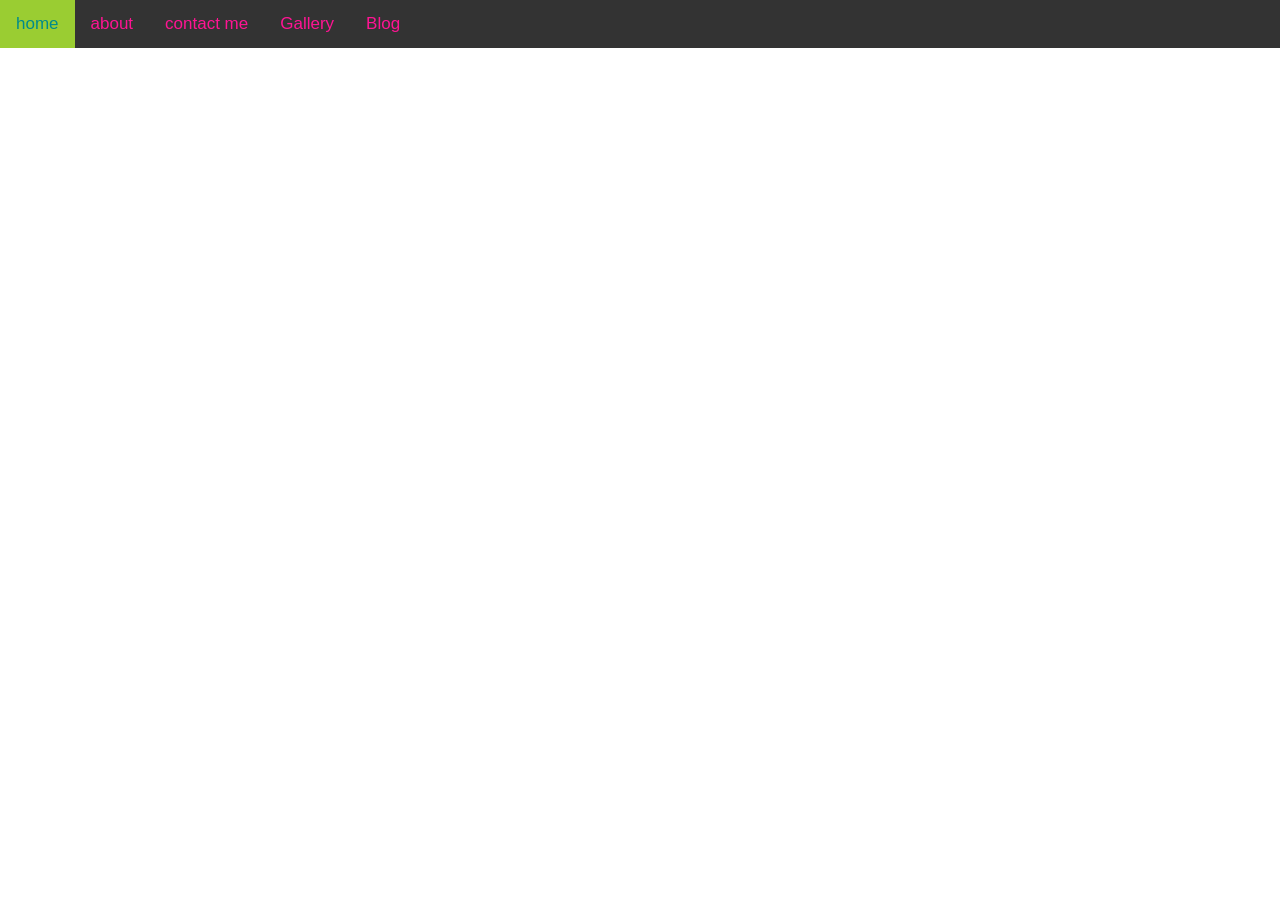
<file: Capstone module/index.html>
<!DOCTYPE html>
<html>
  <head>
    <title>navgation</title>
    <style>
      body{
        margin: 0;
        font-family: Arial, Helvetica, sans-serif;
      }
      .topnav{
        overflow: hidden;
        background-color: #333;
      }
      .topnav a{
        float: left;
        color: deeppink;
        text-align: center;
        padding: 14px 16px;
        text-decoration: none;
        font-size: 17px;
      }
      .topnav a:hover{
        background-color: blueviolet;
        color: deepskyblue;
      }
      .topnav a.active{
        background-color: yellowgreen;
        color: darkcyan;
      }
      
    </style>
  </head>
  <body>
    <div class="topnav">
      <a class="active" href="index.html">home</a>
      <a href="about.html">about</a>
      <a href="contactme.html">contact me</a>   
      <a href="gallery.html">Gallery</a>
      <a href="blog.html">Blog</a>
    </div>
  </body>
</html>
</file>
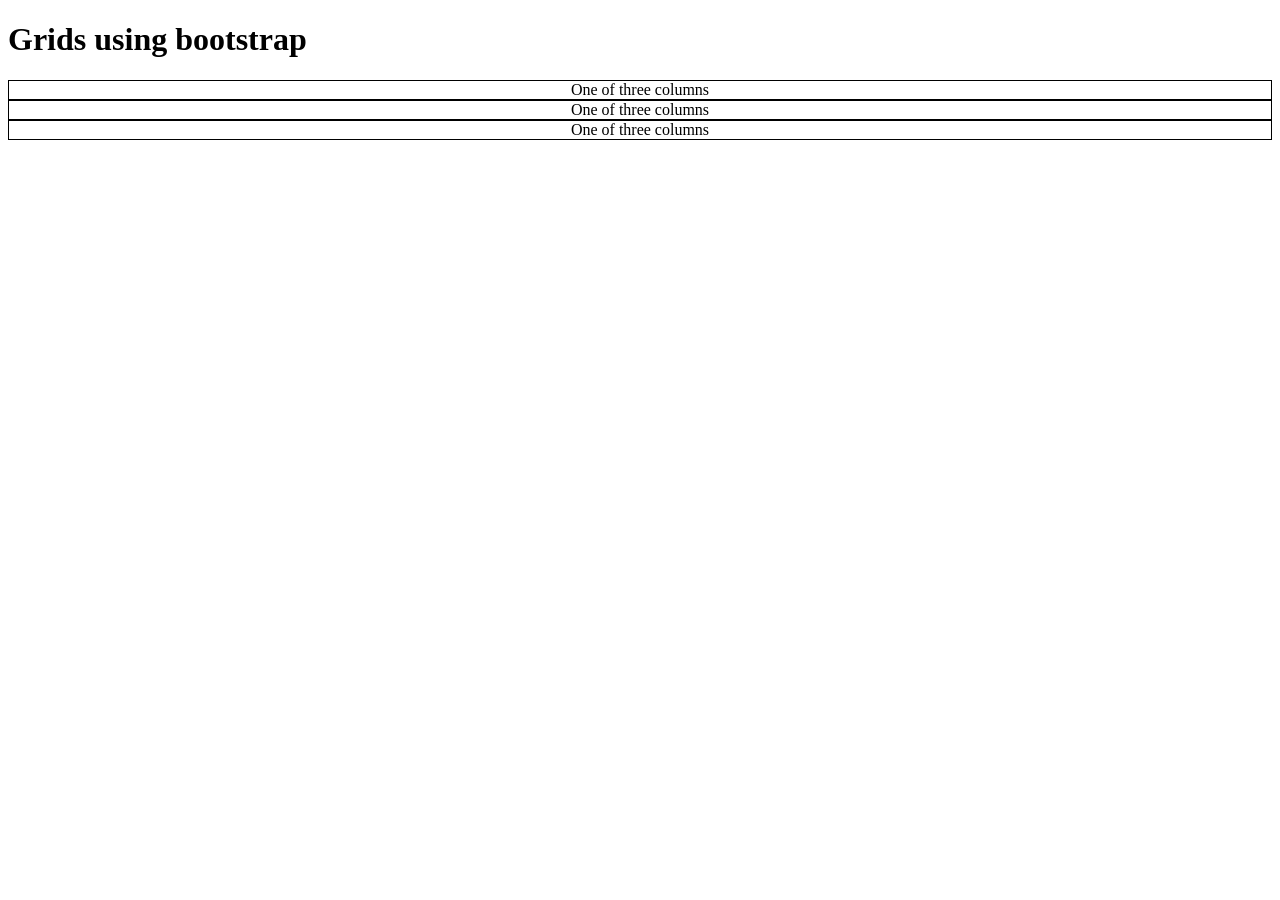
<file: bootstrap.html>
<!DOCTYPE html>
<html>
  <head>
    <meta charset="utf-8">
    <meta name="viewport" content="width=device-width">
    <title>replit</title>
    <link rel="stylesheet" href="https://stackpath.bootstrapcdncdn.com/bootstrap/4.3.1/css/bootstrap.min.css">
    <script src="https://stackpath.bootstrapcdncdn.com/bootstrap/4.3.1/js/bootstrap.min.js"></script>
    <style>
      .col-sm {
        text-align: center;
        border: 1px solid black;
      }
    </style>
  </head>
  <body>
    <h1>Grids using bootstrap</h1>
    <div class="container">
      <div class="row">
        <div class="col-sm">
          One of three columns
        </div>
        <div class="col-sm">
          One of three columns
        </div>
        <div class="col-sm">
          One of three columns
        </div>
      </div>
    </div>
  </body>
</html>
</file>
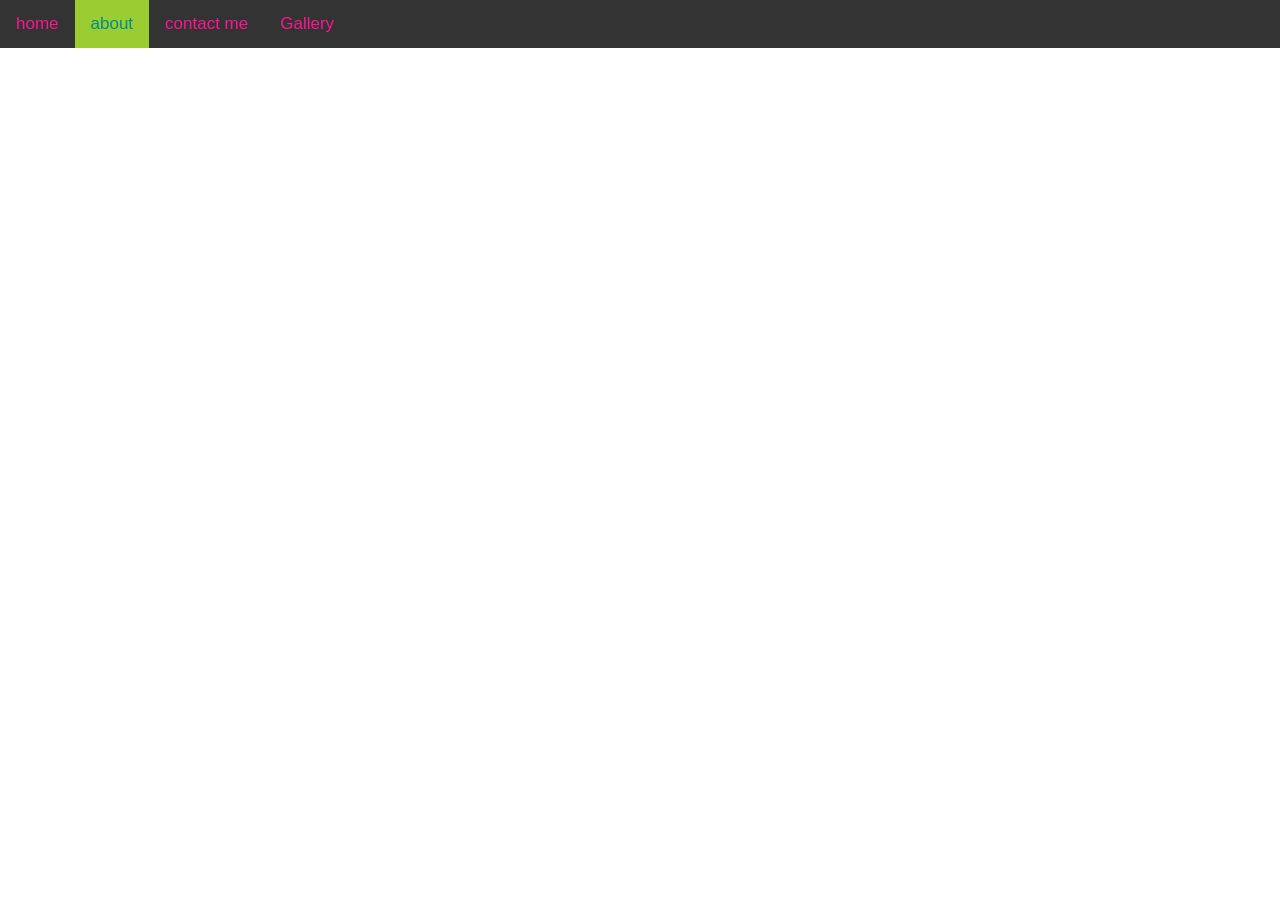
<file: Capstone module/about.html>
<!DOCTYPE html>
<html>
  <head>
    <title>navgation</title>
    <style>
      body{
        margin: 0;
        font-family: Arial, Helvetica, sans-serif;
      }
      .topnav{
        overflow: hidden;
        background-color: #333;
      }
      .topnav a{
        float: left;
        color: deeppink;
        text-align: center;
        padding: 14px 16px;
        text-decoration: none;
        font-size: 17px;
      }
      .topnav a:hover{
        background-color: blueviolet;
        color: deepskyblue;
      }
      .topnav a.active{
        background-color: yellowgreen;
        color: darkcyan;
      }

    </style>
  </head>
  <body>
    <div class="topnav">
      <a  href="index.html">home</a>
      <a class="active" href="about.html">about</a>
      <a href="contactme.html">contact me</a>   
      <a href="gallery.html">Gallery</a>
    </div>
  </body>
</html>
</file>
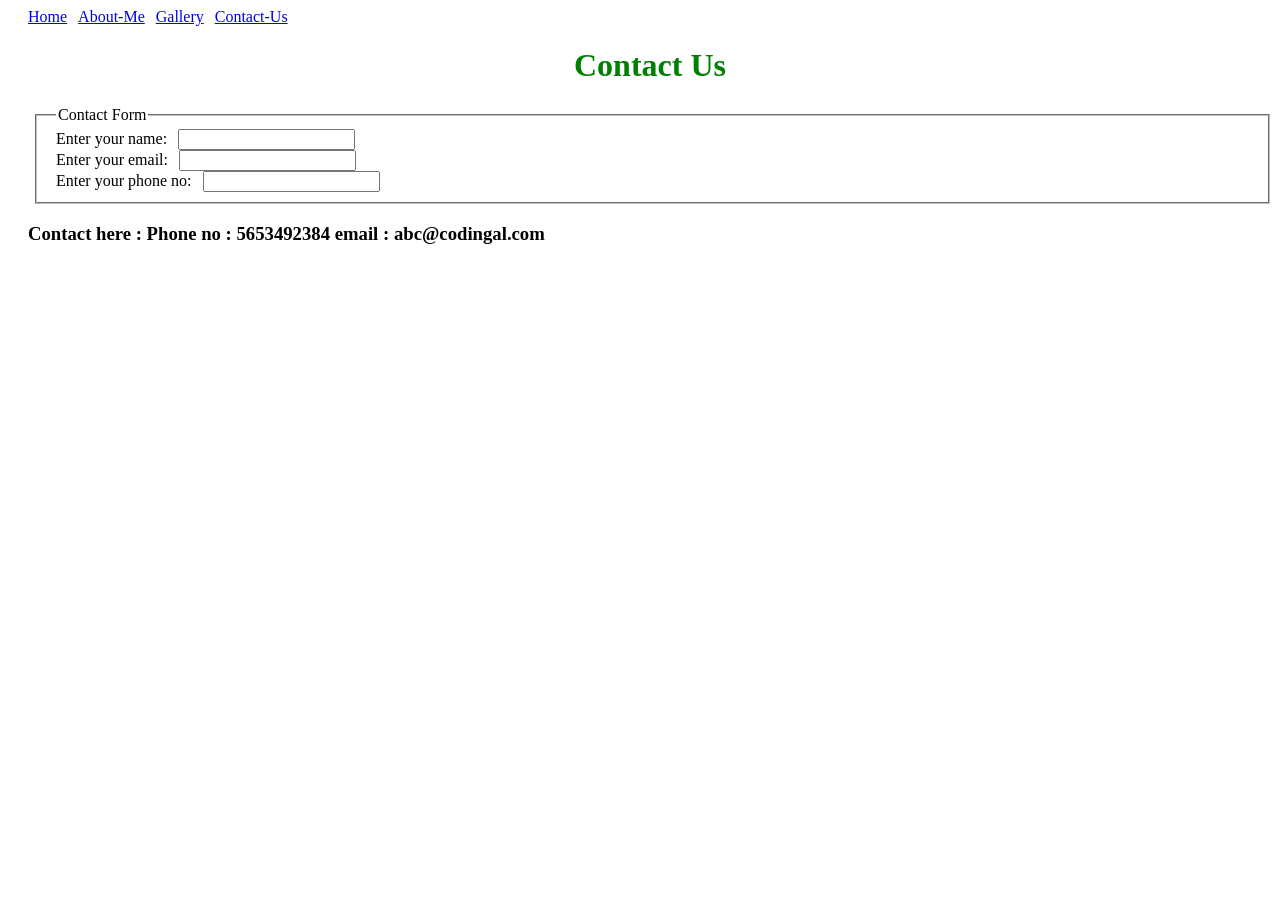
<file: Capstone module/aboutf.html>
<html>
  <head>
    <title>Contact</title>
    <link rel="stylesheet" href="stylef.css">
  </head>
  <body>
    <div class="topnav">
      <a class="active" href="#home">Home</a>
      <a href="contactusf.html">About-Me</a>
      <a href="galleryf.html">Gallery</a>
      <a href="aboutf.html">Contact-Us</a>
      </div>
      <div>
        <h1>Contact Us</h1>
         <form>
           <fieldset>
             <legend>Contact Form</legend>
             <label>Enter your name: </label>
             <input type="text" name="name"><br>
             <label>Enter your email: </label>
             <input type="email" name="email"><br>
             <label>Enter your phone no: </label>
             <input type="number" name="phone">
           </fieldset>
         </form>
         <h3>Contact here :
          Phone no : 5653492384
         email : abc@codingal.com
        </h3>
      </div>
   
        
  </body>
</html>
</file>
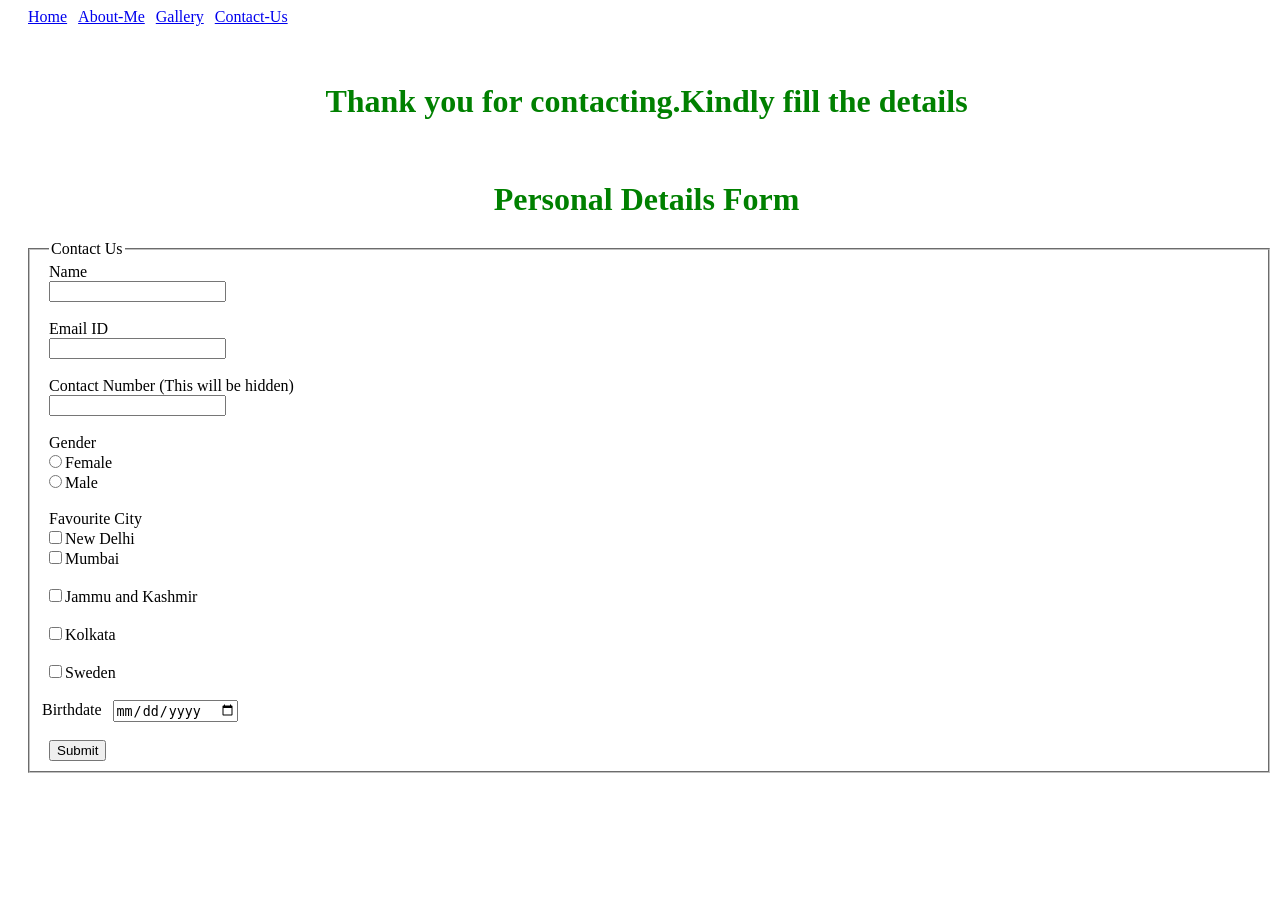
<file: Capstone module/contactusf.html>
<!DOCTYPE html>
    <html>
    <head>
      <title>Website contact</title>
      <link rel="stylesheet" href="stylef.css">

    </head>

    <body>
      
      <!---Navbar----->
      <div class="topnav">
      <a class="active" href="#home">Home</a>
      <a href="aboutf.html">About-Me</a>
      <a href="galleryf.html">Gallery</a>
      <a href="contactusf.html">Contact-Us</a>
    </div>
      <br><br>
      <h1>Thank you for contacting.Kindly fill the details  </h1><br>
   <h1>Personal Details Form</h1>
	  <form>
      <fieldset>
      <legend>Contact Us </legend>
		  <label>Name</label><br>
		  <input type="text" id="name"><br><br>
		  <label>Email ID</label><br>
		  <input type="email" id="email"><br><br>
		  <label>Contact Number (This will be hidden)</label><br>
		  <input type="password" id="contact"><br><br>
		  <label>Gender</label><br>
		  <input type="radio" id="gender" name="gender" value="Female">Female<br>
		  <input type="radio" id="gender" name="gender" value="Male">Male<br><br>
		  <label>Favourite City</label><br>
		  <input type="checkbox" id="city" value="New Delhi">New Delhi<br>
		  <input type="checkbox" id="city" value="Mumbai">Mumbai<br><br>
        <input type="checkbox" id="city" value="Jammu and Kashmir">Jammu and Kashmir<br><br>
        <input type="checkbox" id="city" value="Kolkata">Kolkata<br><br>
        <input type="checkbox" id="city" value="Karnataka">Sweden<br><br>
        Birthdate
   <input type="date" id="birthday" name="birthday"><br><br>    
		  <input type="submit">
          </fieldset>
	  </form>
  </body>
</html>
</file>
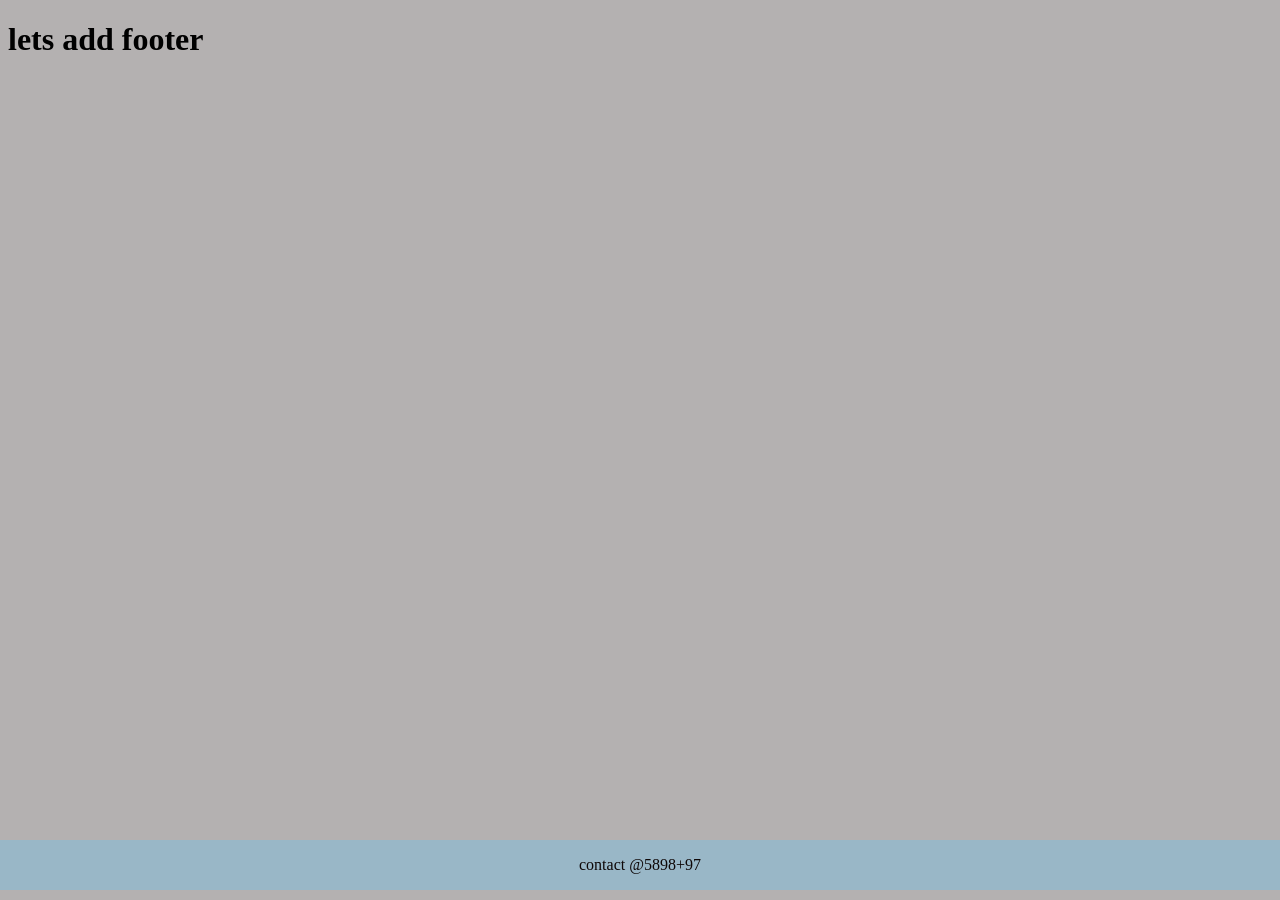
<file: Capstone module/footer.html>
<!DOCTYPE html>
<head>
  <title>adding footer</title>
  <style >
    body{
      background-color: #b4b1b1;
      font-family: "Kalnia Glaze", serif;
      font-optical-sizing: auto;
      font-weight: weight;
      font-style: normal;
      font-variation-settings: "wdth" 100;
    }
    .footer {
       position: fixed;
       bottom:10px;
       right: 0px;
       width: 100%;
       background-color: #99b7c7;
       color: #0e0707;
      text-align: center;
    }
    p
    {
     font-family: "Kalnia Glaze", serif;
      font-optical-sizing: auto;
      font-weight: weight;
      font-style: normal;
      font-variation-settings: "wdth" 100; 
    }

    .footer-section {
      background: #151414;
      position: relative;
    }
    .footer-cta {
      border-bottom: 1px solid #373636;
    }
    .single-cta i {
      color: #ff5e14;
      font-size: 30px;
      float: left;
      margin-top: 8px;
    }
    .cta-text {
      padding-left: 15px;
      display: inline-block;
    }
    .cta-text h4 {
      color: #fff;
      font-size: 20px;
      font-weight: 600;
      margin-bottom: 2px;
    }
    .cta-text span {
      color: #757575;
      font-size: 15px;
    }
    .footer-content {
      position: relative;
      z-index: 2;
    }
    .footer-pattern img {
      position: absolute;
      top: 0;
      left: 0;
      height: 330px;
      background-size: cover;
      background-position: 100% 100%;
    }
    .footer-logo {
      margin-bottom: 30px;
    }
    .footer-logo img {
        max-width: 200px;
    }
    .footer-text p {
      margin-bottom: 14px;
      font-size: 14px;
          color: #7e7e7e;
      line-height: 28px;
    }
    .footer-social-icon span {
      color: #fff;
      display: block;
      font-size: 20px;
      font-weight: 700;
      font-family: 'Poppins', sans-serif;
      margin-bottom: 20px;
    }
    .footer-social-icon a {
      color: #fff;
      font-size: 16px;
      margin-right: 15px;
    }
    .footer-social-icon i {
      height: 40px;
      width: 40px;
      text-align: center;
      line-height: 38px;
      border-radius: 50%;
    }
    .facebook-bg{
      background: #3B5998;
    }
    .twitter-bg{
      background: #55ACEE;
    }
    .google-bg{
      background: #DD4B39;
    }
    .footer-widget-heading h3 {
      color: #fff;
      font-size: 20px;
      font-weight: 600;
      margin-bottom: 40px;
      position: relative;
    }
    .footer-widget-heading h3::before {
      content: "";
      position: absolute;
      left: 0;
      bottom: -15px;
      height: 2px;
      width: 50px;
      background: #ff5e14;
    }
    .footer-widget ul li {
      display: inline-block;
      float: left;
      width: 50%;
      margin-bottom: 12px;
    }
    .footer-widget ul li a:hover{
      color: #ff5e14;
    }
    .footer-widget ul li a {
      color: #878787;
      text-transform: capitalize;
    }
    .subscribe-form {
      position: relative;
      overflow: hidden;
    }
    .subscribe-form input {
      width: 100%;
      padding: 14px 28px;
      background: #2E2E2E;
      border: 1px solid #2E2E2E;
      color: #fff;
    }
    .subscribe-form button {
        position: absolute;
        right: 0;
        background: #ff5e14;
        padding: 13px 20px;
        border: 1px solid #ff5e14;
        top: 0;
    }
    .subscribe-form button i {
      color: #fff;
      font-size: 22px;
      transform: rotate(-6deg);
    }
    .copyright-area{
      background: #202020;
      padding: 25px 0;
    }
    .copyright-text p {
      margin: 0;
      font-size: 14px;
      color: #878787;
    }
    .copyright-text p a{
      color: #ff5e14;
    }
    .footer-menu li {
      display: inline-block;
      margin-left: 20px;
    }
    .footer-menu li:hover a{
      color: #ff5e14;
    }
    .footer-menu li a {
      font-size: 14px;
      color: #878787;
    }
  </style>
</head>
<body>


  <h1>lets add footer</h1>
  <div class="footer">
    <p>contact @5898+97</p>
  </div>
</body>
</file>
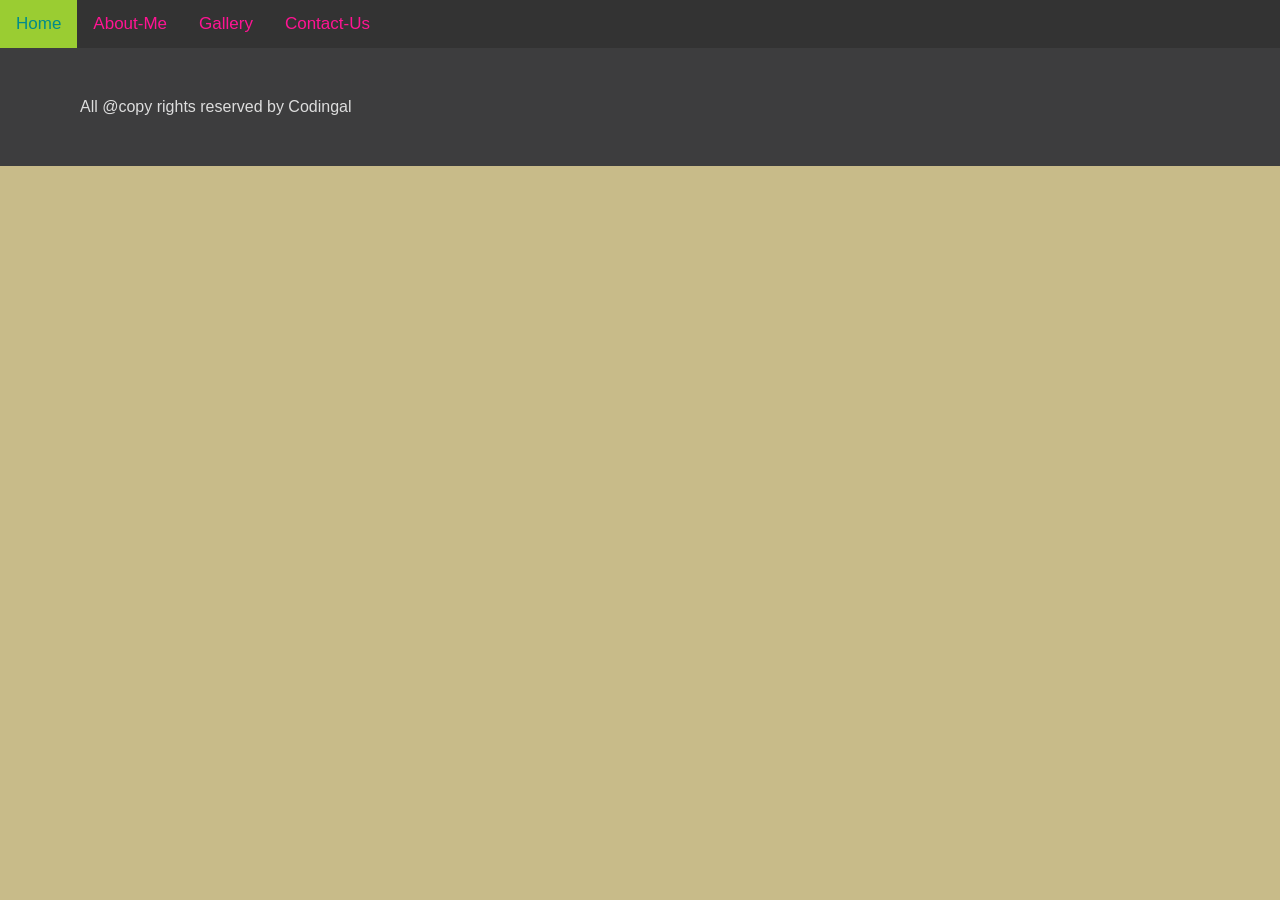
<file: Capstone module/gallery.html>
<!DOCTYPE html>
<html>
<head>
  <title>Website</title>
  <link rel="stylesheet" href="style.css">

</head>

<body>

  <!---Navbar----->
  <div class="topnav">
  <a class="active" href="#home">Home</a>
  <a href="about.html">About-Me</a>
  <a href="gallery.html">Gallery</a>
  <a href="contactus.html">Contact-Us</a>
</div>
   <!-------Footer----->
    <section class="section section-dark">
      All @copy rights reserved by Codingal
    </section>
    <script src="script.js"></script>
  </body>
  </html>
</file>
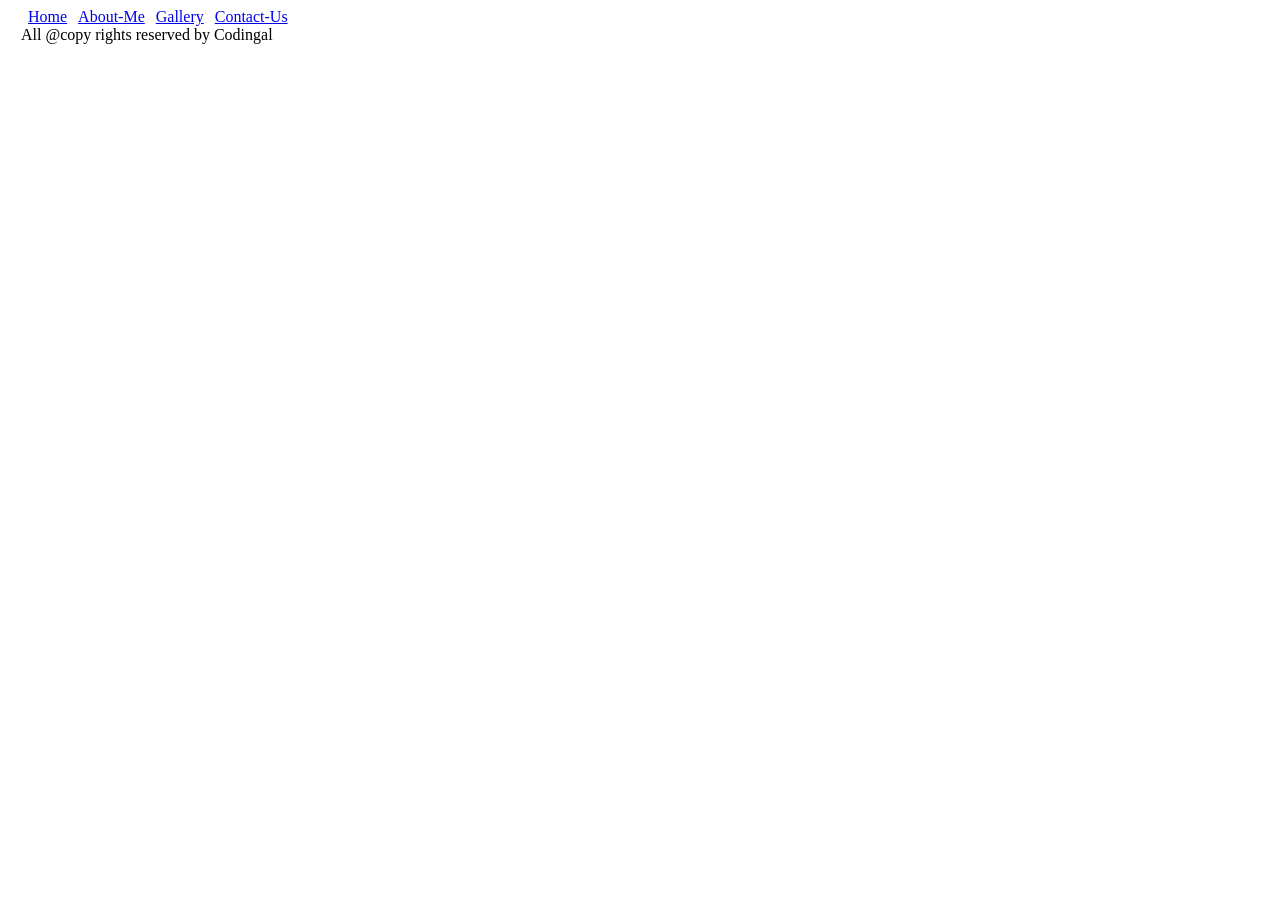
<file: Capstone module/galleryf.html>
<!DOCTYPE html>
<html>
<head>
  <title>Website</title>
  <link rel="stylesheet" href="stylef.css">

</head>

<body>

  <!---Navbar----->
  <div class="topnav">
  <a class="active" href="#home">Home</a>
  <a href="aboutf.html">About-Me</a>
  <a href="galleryf.html">Gallery</a>
  <a href="contactusf.html">Contact-Us</a>
</div>
   <!-------Footer----->
    <section class="section section-dark">
      All @copy rights reserved by Codingal
    </section>
    <script src="scriptf.js"></script>
  </body>
  </html>
</file>
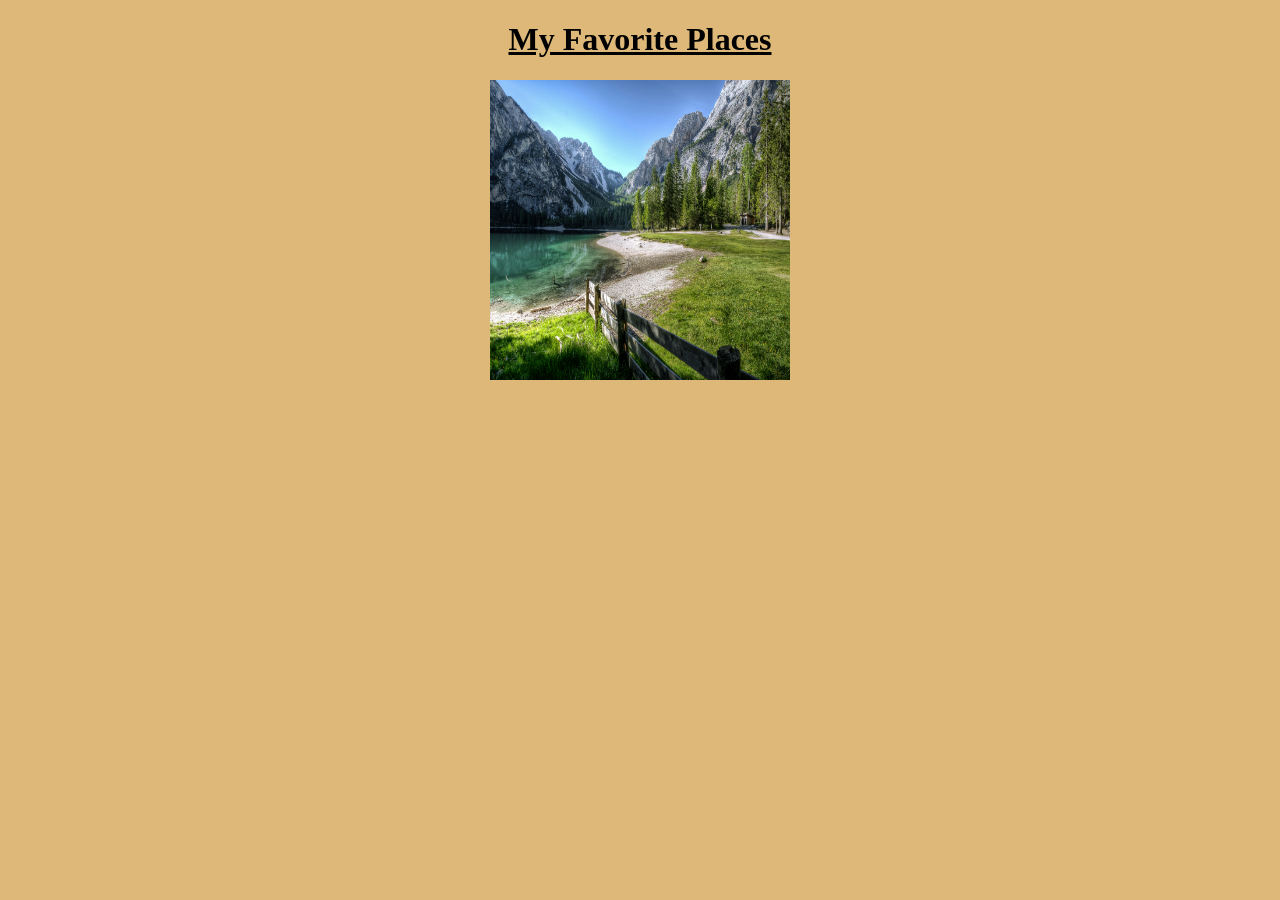
<file: Capstone module/index2.html>
<!DOCTYPE html>
<html lang="en">
<head>
  <meta charset="UTF-8">
  <meta name="viewport" content="width=device-width, initial-scale=1.0">
  <title>Simple Carousel</title>
  <style>
    body{
      background-color: #deb878;
    }
    h1{
      text-align: center;
      text-decoration: underline;
      text-transform: capitalize;
    }
    .carousel-container {
      display: flex;
      justify-content: center;
      align-items: center;
      height: 300px; /* Adjust based on your image height */
 

    /* Hide all slides by default */
    .myslides {
      display: none;
      max-height: 100%; /* Ensure images fit within container */
      max-width: 100%;
    }
    
  </style>
</head>
<body>
  <h1>my favorite Places</h1>
 
  <div class="carousel-container">
    <img class="myslides" src="pic1.jpg" height="300" width="300" alt="Slide 1">
    <img class="myslides" src="pic4.jpg" height="300" width="300" alt="Slide 2">
    <img class="myslides" src="pic3.jpg" height="300" width="300" alt="Slide 3">
    <img class="myslides" src="pic6.jpg" height="300" width="300" alt="Slide 4">
    <img class="myslides" src="pic5.jpg" height="300" width="300" alt="Slide 5">
  </div>

  <script src = "script.js">
    
  </script>
</body>
</html>
</file>
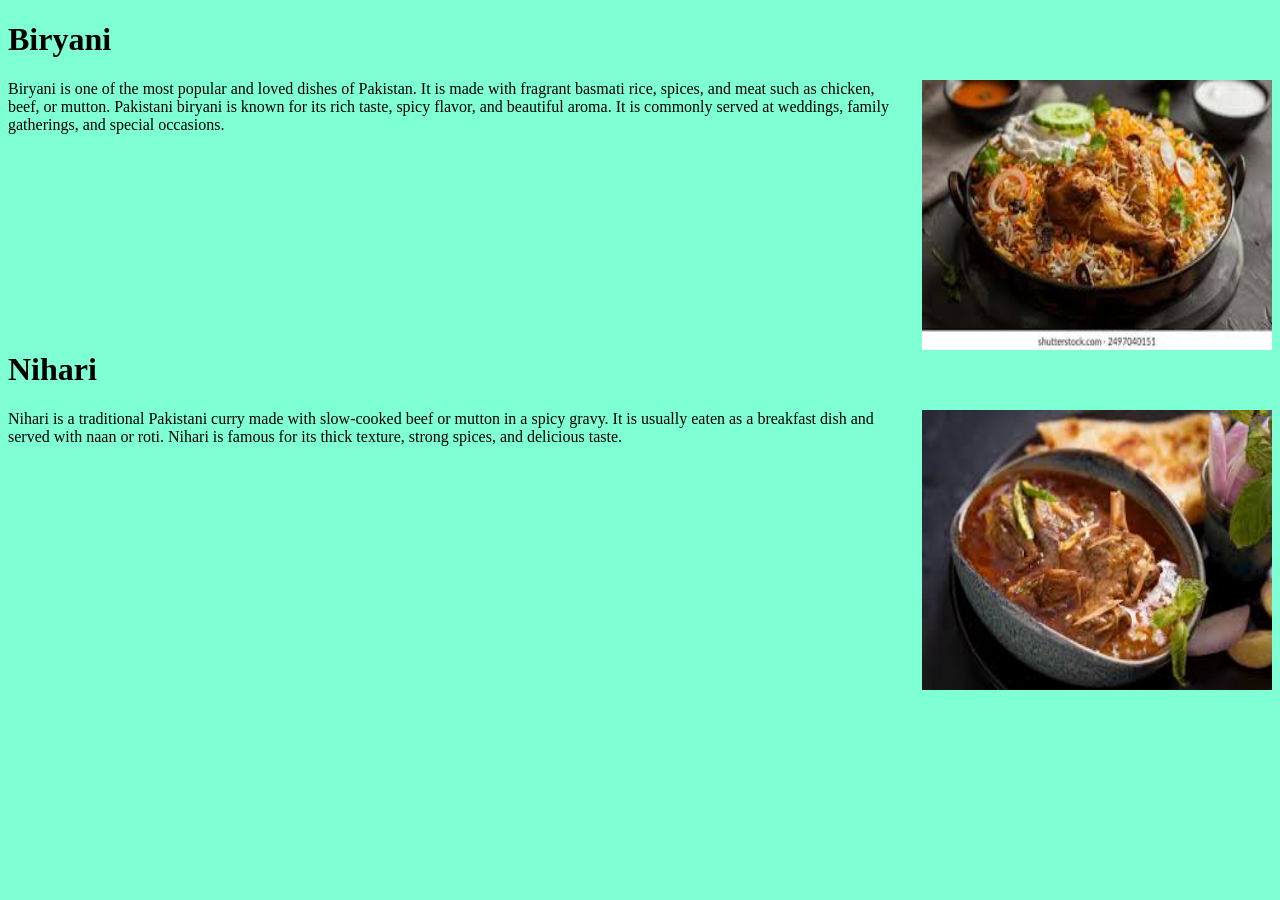
<file: Capstone module/index3.html>
<!DOCTYPE html>
<html>
<head>
  <title>Pakistani Food</title>
</head>
<body style="background-color: aquamarine;">
  
  <h1>Biryani</h1>
  <p>
    <img src="biryani.jpg" style="width:350px;height:270px;float: right; margin-left:15px;">  

    Biryani is one of the most popular and loved dishes of Pakistan. It is made with fragrant basmati rice, spices, and meat such as chicken, beef, or mutton. Pakistani biryani is known for its rich taste, spicy flavor, and beautiful aroma. It is commonly served at weddings, family gatherings, and special occasions.
  </p>

  <br><br><br><br><br> <br><br><br><br><br>

  <h1>Nihari</h1>
  <p>
    <img src="nihari.jpg" style="width:350px; height:280px; float:right; margin-left:20px;">

    Nihari is a traditional Pakistani curry made with slow-cooked beef or mutton in a spicy gravy. It is usually eaten as a breakfast dish and served with naan or roti. Nihari is famous for its thick texture, strong spices, and delicious taste.
  </p>

</body>
</html>
</file>
<file: Capstone module/stylef.css>
* { 
      margin-left: 7px; 
      /* box-sizing: border-box; */ 
    } 

    h1 { 
      text-align: center; 
      color: green; 
      font-weight: bolder; 
    } 

    p { 
      text-align: center; 
      color: red; 
      font-size: 20px; 
      font-weight: bolder; 
    } 

    .column { 
      float: left; 
      width: 30%; 
      height: 30%; 
    }
</file>
<file: Capstone module/style.css>
body{
        margin: 0;
        font-family: Arial, Helvetica, sans-serif;
      }
      .topnav{
        overflow: hidden;
        background-color: #333;
      }
      .topnav a{
        float: left;
        color: deeppink;
        text-align: center;
        padding: 14px 16px;
        text-decoration: none;
        font-size: 17px;
      }
      .topnav a:hover{
        background-color: blueviolet;
        color: deepskyblue;
      }
      .topnav a.active{
        background-color: yellowgreen;
        color: darkcyan;
      }

    body{
  margin:0;
  font-size:16px;
  font-weight:400;
  background-color:#c8bb89;
}
.cover{
  background-image:url('BULDING.jpeg');
  height:400px;
  position:relative;
  opacity:1;
  background-position:center;
  background-size:cover;
  background-repeat:no-repeat;
  background-attachment:fixed;
}
.section{
  text-align:left;
  padding:50px 80px;
  background-color:#3d3d3e;
  color:#ddd;
}
p{
  font-size:20px;
  text-align:left ;

}

.myslides{
  height: 500px;
  width:100%;
}
img{
  width:200px;
}
</file>
